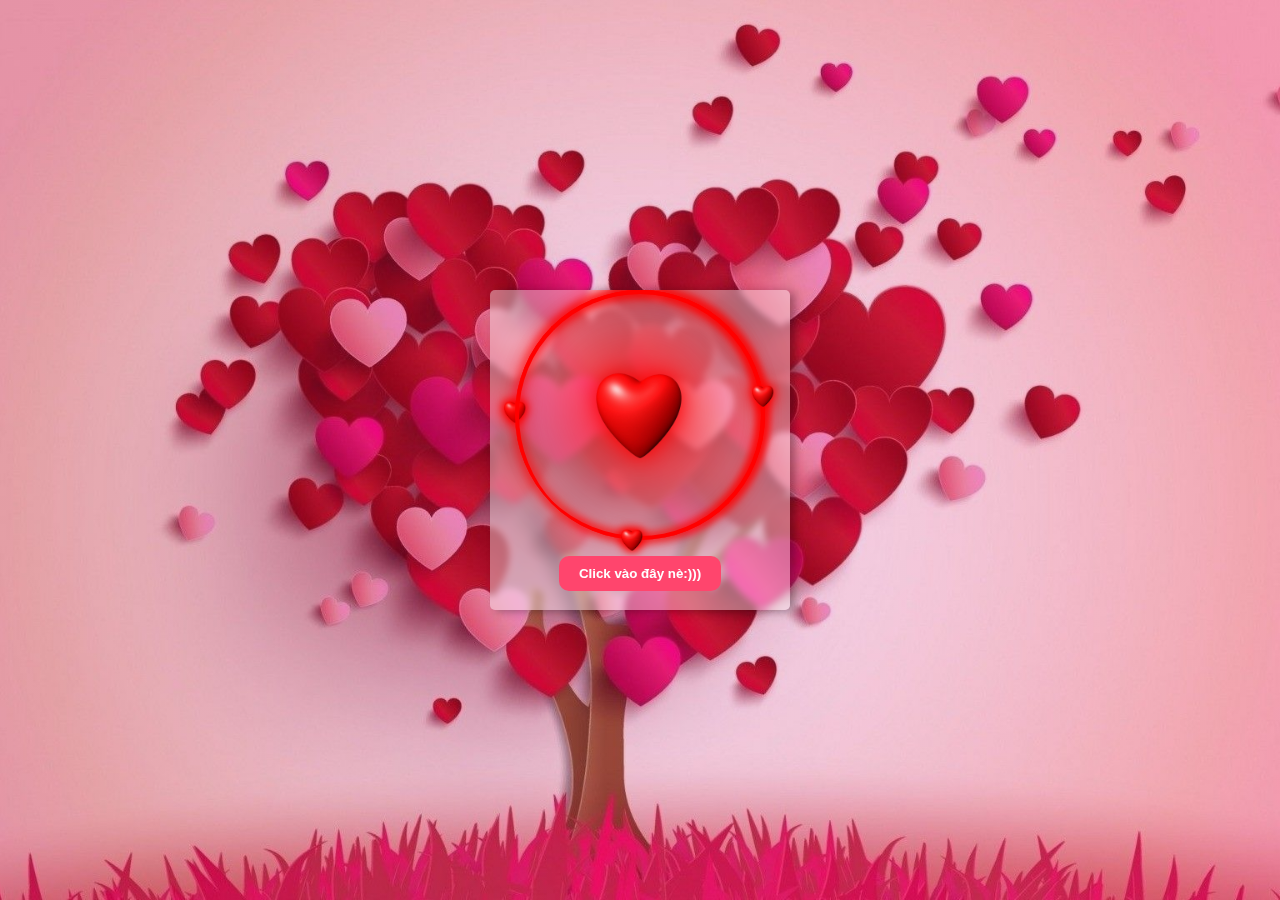
<file: index.html>
<!DOCTYPE html>
<html lang="en">
<head>
    <meta charset="UTF-8">
    <meta http-equiv="X-UA-Compatible" content="IE=edge">
    <meta name="viewport" content="width=device-width, initial-scale=1.0">
    <link rel="stylesheet" href="https://cdnjs.cloudflare.com/ajax/libs/font-awesome/6.3.0/css/all.min.css" integrity="sha512-SzlrxWUlpfuzQ+pcUCosxcglQRNAq/DZjVsC0lE40xsADsfeQoEypE+enwcOiGjk/bSuGGKHEyjSoQ1zVisanQ==" crossorigin="anonymous" referrerpolicy="no-referrer" />
    <link rel="stylesheet" href="ty.css">
    <title>Gửi em!</title>
</head>
<body>
    <div class="wrapper">
        <div class="loader">
            <div class="cardHover">
                <div class="inner one" style="--i:1;"></div>
                <div class="inner two" style="--i:1;"></div>
                <div class="inner three" style="--i:1;"></div>
                <div class="box-heart">
                    <div class="heart"></div>
                </div>
            </div>
        </div>
        <button><p>Click vào đây nè:)))</p></button>
        <div class="content">
            <i class="fa-solid fa-xmark"></i>
            <h1>Gửi em!</h1>
            <p>Khi tôi và cậu vô tình nhìn nhau, cậu có 
                rung động không? Khi tôi đùa giỡn với 
                người khác, cậu có ghen không? Khi tôi nghỉ 
                học vì bị ốm, cậu có lo lắng không? À mà chắc 
                không đâu nhỉ, cậu có yêu tôi đâu. Tôi lại hỏi
                 thừa rồi.
            </p>
        </div>
    </div>
</body>
<script type="text/javascript" src="ty.js"></script>
<script>
    VanillaTilt.init(document.querySelector(".wrapper"), {
		max: 25,
		speed: 400,
        glare: true,
        "max-glare": 0.25,
        gyroscopeMinAngleX: -45,
	});
	var btn =document.querySelector("button")
    var closeBtn = document.querySelector(".fa-xmark");
    btn.addEventListener("click", ()=>{
        document.querySelector(".wrapper").classList.add("active")
        btn.style.display="none";
    })
    closeBtn.addEventListener("click", ()=>{
        document.querySelector(".wrapper").classList.remove("active")
        btn.style.display = "block";
    })
</script>
</html>
</file>
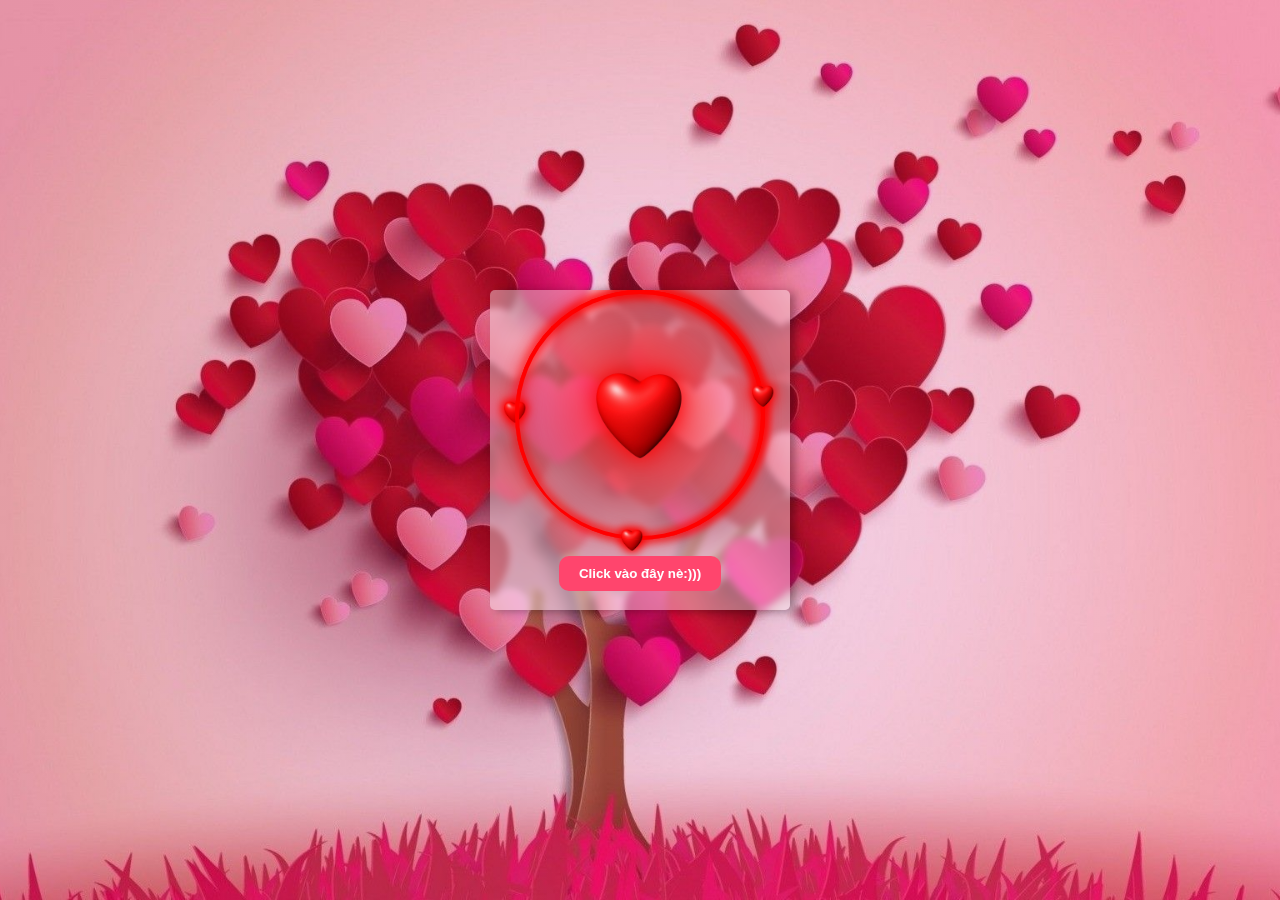
<file: ty.html>
<!DOCTYPE html>
<html lang="en">
<head>
    <meta charset="UTF-8">
    <meta http-equiv="X-UA-Compatible" content="IE=edge">
    <meta name="viewport" content="width=device-width, initial-scale=1.0">
    <link rel="stylesheet" href="https://cdnjs.cloudflare.com/ajax/libs/font-awesome/6.3.0/css/all.min.css" integrity="sha512-SzlrxWUlpfuzQ+pcUCosxcglQRNAq/DZjVsC0lE40xsADsfeQoEypE+enwcOiGjk/bSuGGKHEyjSoQ1zVisanQ==" crossorigin="anonymous" referrerpolicy="no-referrer" />
    <link rel="stylesheet" href="ty.css">
    <title>Gửi em!</title>
</head>
<body>
    <div class="wrapper">
        <div class="loader">
            <div class="cardHover">
                <div class="inner one" style="--i:1;"></div>
                <div class="inner two" style="--i:1;"></div>
                <div class="inner three" style="--i:1;"></div>
                <div class="box-heart">
                    <div class="heart"></div>
                </div>
            </div>
        </div>
        <button><p>Click vào đây nè:)))</p></button>
        <div class="content">
            <i class="fa-solid fa-xmark"></i>
            <h1>Gửi em!</h1>
            <p>Khi tôi và cậu vô tình nhìn nhau, cậu có 
                rung động không? Khi tôi đùa giỡn với 
                người khác, cậu có ghen không? Khi tôi nghỉ 
                học vì bị ốm, cậu có lo lắng không? À mà chắc 
                không đâu nhỉ, cậu có yêu tôi đâu. Tôi lại hỏi
                 thừa rồi.
            </p>
        </div>
    </div>
</body>
<script type="text/javascript" src="ty.js"></script>
<script>
    VanillaTilt.init(document.querySelector(".wrapper"), {
		max: 25,
		speed: 400,
        glare: true,
        "max-glare": 0.25,
        gyroscopeMinAngleX: -45,
	});
	var btn =document.querySelector("button")
    var closeBtn = document.querySelector(".fa-xmark");
    btn.addEventListener("click", ()=>{
        document.querySelector(".wrapper").classList.add("active")
        btn.style.display="none";
    })
    closeBtn.addEventListener("click", ()=>{
        document.querySelector(".wrapper").classList.remove("active")
        btn.style.display = "block";
    })
</script>
</html>
</file>
<file: ty.css>
@import url('https://fonts.googleapis.com/css2?family=Dancing+Script:wght@700&display=swap');
*{
    padding: 0;
    margin: 0;
    box-sizing: border-box;
}
body{
    display: flex;
    justify-content: center;
    align-items: center;
    min-height: 100vh;
    background: linear-gradient(to right, #9a137b34, #e029af33), url(img/bgrMail.jpg);
    background-repeat: no-repeat;
    background-size: cover;
    background-position: center;
}
.wrapper{
    position: relative;
    width: 300px;
    height: 320px;
    display: flex;
    justify-content: center;
    align-items: center;
    background: rgba(255,255,255,0.4);
    box-shadow: 5px 2px 8px rgba(0,0,0,0.3);
    backdrop-filter: blur(3px);
    border-radius: 5px;
    transition: all 0.25s;
    flex-direction: column;
    overflow: hidden;
}
.wrapper.active{
    width: 400px;
    height: 500px;
}
.loader{
    position: relative;
    width: 250px;
    height: 250px;
}
.cardHover{
    position: absolute;
    width: 250px;
    height: 250px;
    perspective: 1000px;
    display: flex;
    justify-content: center;
    align-items: center;
    top: 0;
}
.box-heart {
    width: 100%;
    height: 100%;
    display: flex;
    justify-content: center;
    align-items: center;
    animation: loaderElectron 0.5s alternate infinite;
    z-index: -1;
  }
  .heart{
    position: absolute;
    background: url('img/heart.png');
    background-size: cover;
    width: 120px;
    height: 120px;
    filter: drop-shadow(0 0 10px red) drop-shadow(0 0 40px red) drop-shadow(0 0 60px red);
  }
  
  @keyframes loaderElectron{
    0%{
      transform: scale(0.9);
    }
    100%{
      transform: scale(1.1);
    }
  }
.inner {
    position: absolute;
    width: 250px;
    height: 250px;
    border-radius: 50%;  
}
.inner.one {
    left: 0%;
    top: 0%;
    animation: rotate-one calc(var(--i) * 1s) linear infinite;
    border-bottom: 4px solid red;
    border-right: 4px solid red;
    filter: drop-shadow(0 0 5px red) drop-shadow(0 0 5px red);
}
.inner.one::before {
    position: absolute;
    content: '';
    background: url('img/heart.png');
    background-size: cover;
    width: 30px;
    height: 30px;
    z-index: 10000000s;
    top: 40%;
    transform: translate(-50%, 30%);
}
.inner.two {
    right: 0%;
    top: 0%;
    animation: rotate-two calc(var(--i) * 1s) linear infinite;
    border-right: 4px solid red;
    border-top: 4px solid red;
    filter: drop-shadow(0 0 5px red) drop-shadow(0 0 5px red);
}
.inner.two::before {
    position: absolute;
    content: '';
    background: url('img/heart.png');
    background-size: cover;
    width: 30px;
    height: 30px;
    right: 50%;
    bottom: 0;
    transform: translate(30%, 50%);
}
.inner.three {
    right: 0%;
    bottom: 0%;
    animation: rotate-three calc(var(--i) * 1s) linear infinite;
    border-top: 4px solid red;
    border-left: 4px solid red;
    filter: drop-shadow(0 0 5px red) drop-shadow(0 0 10px red);
}
.inner.three::before {
    position: absolute;
    background: url('img/heart.png');
    background-size: cover;
    width: 30px;
    height: 30px;
    content: '';
    right: 2px;
    top: 50%;
    transform: translate(50%, -120%);
}
@keyframes rotate-one {
    0% {
    transform: rotateX(35deg) rotateY(-45deg) rotateZ(0deg);
    }
    100% {
    transform: rotateX(35deg) rotateY(-45deg) rotateZ(360deg);
    }
}
@keyframes rotate-two {
    0% {
    transform: rotateX(50deg) rotateY(10deg) rotateZ(0deg);
    }
    100% {
    transform: rotateX(50deg) rotateY(10deg) rotateZ(360deg);
    }
}
@keyframes rotate-three{
    0% {
    transform: rotateX(35deg) rotateY(55deg) rotateZ(0deg);
    }
    100% {
    transform: rotateX(35deg) rotateY(55deg) rotateZ(360deg);
    }
}
.wrapper button{
    position: relative;
    padding: 10px 20px;
    top: 120px;
    background: rgb(255, 69, 109);
    color: #fff;
    border: none;
    border-radius: 10px;   
    cursor: pointer;
    transition: all 0.5s;
    font-weight: 600;
}
button p{
    transition: all 0.5s ease-in-out;
}
button:hover p{
    transform: scale(1.1);
}
.wrapper button:hover{
    background: rgb(222, 24, 67);
}
.content{
    position: relative;
    top: 20px;
    width: 350px;
    height: 180px;
    background: #fff;
    opacity: 0;
    pointer-events: none;
}
.content h1{
    opacity: 0;
    pointer-events: none;
    text-align: center;
    font-family: 'Dancing Script', cursive;
    font-size: 28px;
}
.content > p{
    opacity: 0;
    pointer-events: none;
    margin-top: 10px;
    font-family: 'Dancing Script', cursive;
    padding: 0 15px;
}
.content i{
    position: absolute;
    opacity: 0;
    top: 5px;
    right: 5px;
    cursor: pointer;
}
.wrapper.active .content{
    opacity: 1;
    pointer-events: visible;
}
.wrapper.active h1{
    transition: all 0.5s;
    animation: text1 1s forwards ease-in-out 0.5s;
}
.wrapper.active p{
    animation: text1 1s forwards ease-in-out 1s;
}
.wrapper.active i{
    animation: text1 1s forwards ease-in-out 1.3s;
}
@keyframes text1{
    0%{
        opacity: 0;
    }
    100%{
        opacity: 1;
    }
}
</file>
